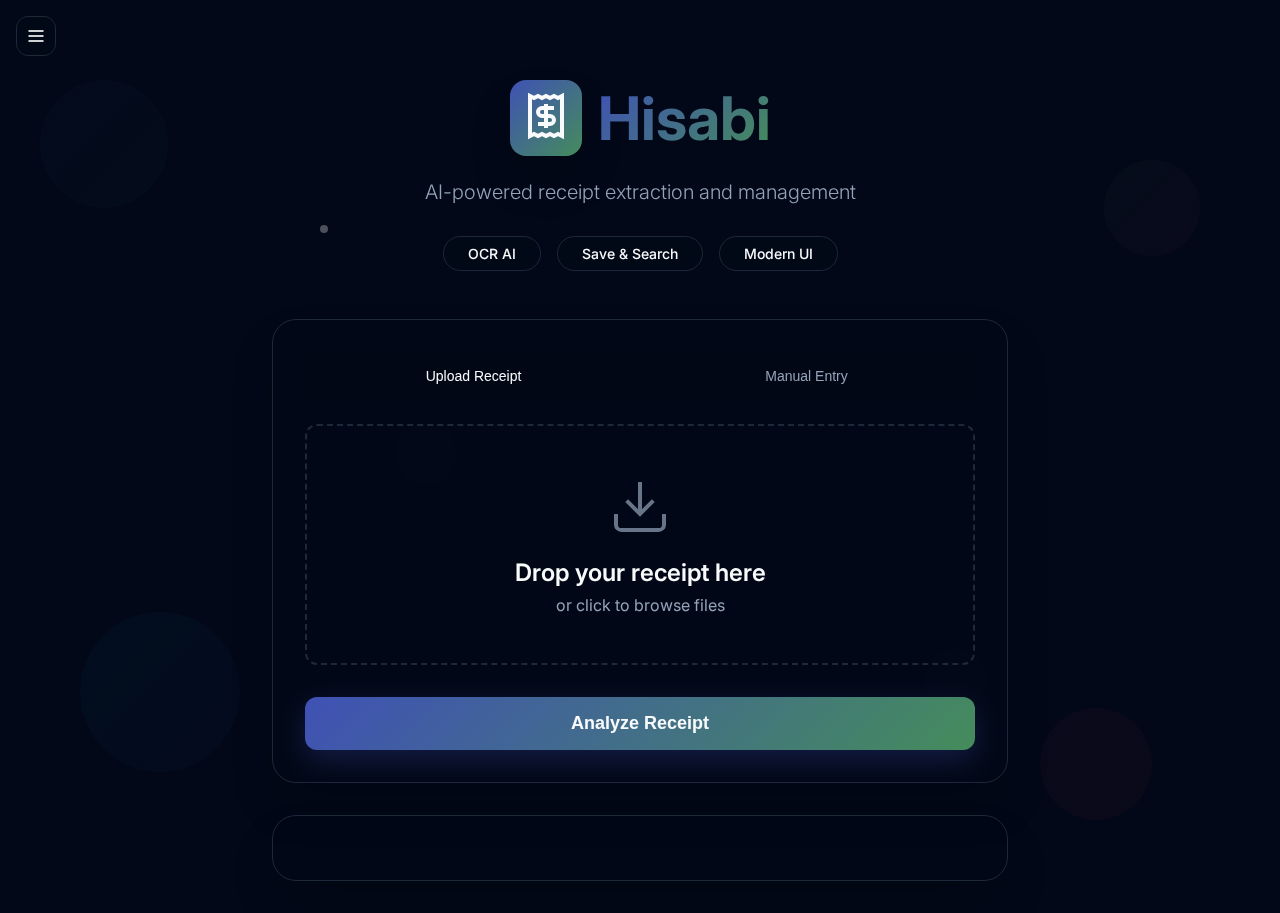
<file: static/index.html>
<!DOCTYPE html>
<html lang="en">
  <head>
    <meta charset="UTF-8" />
    <meta name="viewport" content="width=device-width, initial-scale=1.0" />
    <title>Hisabi - AI Receipt Analyzer</title>
    <meta name="description" content="AI-powered receipt extraction and management system" />
    <meta name="author" content="Hisabi" />

    <meta property="og:title" content="Hisabi - AI Receipt Analyzer" />
    <meta property="og:description" content="AI-powered receipt extraction and management system with OCR technology" />
    <meta property="og:type" content="website" />

    <meta name="twitter:card" content="summary_large_image" />
    <meta name="twitter:site" content="@hisabi_app" />
    
    <link rel="preconnect" href="https://fonts.googleapis.com">
    <link rel="preconnect" href="https://fonts.gstatic.com" crossorigin>
    <link href="https://fonts.googleapis.com/css2?family=Inter:wght@300;400;500;600;700;800&display=swap" rel="stylesheet">
    <link rel="stylesheet" href="style.css">
  </head>

  <body>
    <!-- Background Shapes -->
    <div class="background-shapes">
      <div class="floating-shape shape-1"></div>
      <div class="floating-shape shape-2"></div>
      <div class="floating-shape shape-3"></div>
      <div class="floating-shape shape-4"></div>
      <div class="floating-particles">
        <div class="particle particle-1"></div>
        <div class="particle particle-2"></div>
        <div class="particle particle-3"></div>
      </div>
    </div>

    <div class="fixed-header">
      <button id="menuBtn" class="menu-btn">
        <svg width="20" height="20" viewBox="0 0 24 24" fill="none" stroke="currentColor" stroke-width="2">
          <line x1="3" y1="6" x2="21" y2="6"></line>
          <line x1="3" y1="12" x2="21" y2="12"></line>
          <line x1="3" y1="18" x2="21" y2="18"></line>
        </svg>
      </button>
    </div>

    <div class="container" id="mainContent">
      <header class="header animate-fade-in">
        <div class="logo-section">
          <div class="logo-icon">
            <svg width="48" height="48" viewBox="0 0 24 24" fill="none" stroke="currentColor" stroke-width="2">
              <path d="M4 2v20l2-1 2 1 2-1 2 1 2-1 2 1 2-1 2 1V2l-2 1-2-1-2 1-2-1-2 1-2-1-2 1Z"></path>
              <path d="M16 8h-6a2 2 0 1 0 0 4h4a2 2 0 1 1 0 4H8"></path>
              <path d="M12 18V6"></path>
            </svg>
          </div>
          <h1 class="logo-text">Hisabi</h1>
        </div>
        
        <p class="subtitle">
          AI-powered receipt extraction and management
        </p>
        
        <div class="feature-badges">
          <span class="badge">OCR AI</span>
          <span class="badge">Save & Search</span>
          <span class="badge">Modern UI</span>
        </div>
      </header>

      <section class="upload-section animate-scale-in">
        <div class="tabs">
          <button class="tab-btn active" data-tab="upload">Upload Receipt</button>
          <button class="tab-btn" data-tab="manual">Manual Entry</button>
        </div>
        
        <div class="tab-content">
          <div id="upload-tab" class="tab-pane active">
            <div id="uploadArea" class="upload-area">
              <input id="receiptInput" type="file" accept="image/*" style="display:none;" />
              <div class="upload-icon">
                <svg width="64" height="64" viewBox="0 0 24 24" fill="none" stroke="currentColor" stroke-width="1.5">
                  <path d="M21 15v4a2 2 0 0 1-2 2H5a2 2 0 0 1-2-2v-4"></path>
                  <polyline points="7,10 12,15 17,10"></polyline>
                  <line x1="12" y1="15" x2="12" y2="3"></line>
                </svg>
              </div>
              <h3 id="uploadText">Drop your receipt here</h3>
              <p id="uploadSubtext">or click to browse files</p>
            </div>
            
            <button id="analyzeBtn" class="analyze-btn">
              <span class="btn-text">Analyze Receipt</span>
              <span class="btn-loader"></span>
            </button>
          </div>
          
          <div id="manual-tab" class="tab-pane">
            <div class="manual-form">
              <div class="form-row">
                <div class="form-group">
                  <label for="storeName">Store Name</label>
                  <input type="text" id="storeName" placeholder="Enter store name">
                </div>
                <div class="form-group">
                  <label for="receiptDate">Date</label>
                  <input type="date" id="receiptDate">
                </div>
              </div>
              
              <div class="items-section">
                <h3>Items</h3>
                <div id="manualItems">
                  <div class="item-row">
                    <input type="text" placeholder="Item name" class="item-name">
                    <input type="number" min="1" value="1" class="item-quantity">
                    <input type="number" step="0.01" min="0" placeholder="Price" class="item-price">
                  </div>
                </div>
                
                <button id="addItemBtn" class="add-item-btn">
                  <svg width="16" height="16" viewBox="0 0 24 24" fill="none" stroke="currentColor" stroke-width="2">
                    <line x1="12" y1="5" x2="12" y2="19"></line>
                    <line x1="5" y1="12" x2="19" y2="12"></line>
                  </svg>
                  Add Item
                </button>
              </div>
              
              <button id="saveManualBtn" class="analyze-btn">
                Save Manual Entry
              </button>
            </div>
          </div>
        </div>
      </section>

      <section id="resultSection" class="result-section">
      </section>
    </div>

    <!-- Sidebar -->
    <div id="sidebar" class="sidebar">
      <div class="sidebar-header">
        <svg width="20" height="20" viewBox="0 0 24 24" fill="none" stroke="currentColor" stroke-width="2">
          <path d="M4 2v20l2-1 2 1 2-1 2 1 2-1 2 1 2-1 2 1V2l-2 1-2-1-2 1-2-1-2 1-2-1-2 1Z"></path>
        </svg>
        <span>Saved Receipts</span>
      </div>
      
      <div class="currency-selector" style="margin: 1rem; padding: 0.75rem; background: rgba(255, 255, 255, 0.1); border-radius: 8px; border: 1px solid rgba(255, 255, 255, 0.2);">
        <label for="currencySelect" style="display: block; margin-bottom: 0.5rem; font-size: 0.875rem; font-weight: 500; color: rgba(255, 255, 255, 0.9);">Currency</label>
        <select id="currencySelect" style="width: 100%; padding: 0.5rem; border-radius: 4px; border: 1px solid rgba(255, 255, 255, 0.3); background: rgba(0, 0, 0, 0.3); color: white; font-size: 0.875rem;">
          <option value="AED" style="background: #1a1a1a; color: white;">AED</option>
          <option value="EUR" style="background: #1a1a1a; color: white;">EUR</option>
          <option value="USD" style="background: #1a1a1a; color: white;">USD</option>
        </select>
      </div>
      
      <div id="savedReceipts" class="saved-receipts">
        <div class="empty-state">
          <svg width="48" height="48" viewBox="0 0 24 24" fill="none" stroke="currentColor" stroke-width="1.5" opacity="0.5">
            <path d="M4 2v20l2-1 2 1 2-1 2 1 2-1 2 1 2-1 2 1V2l-2 1-2-1-2 1-2-1-2 1-2-1-2 1Z"></path>
          </svg>
          <p>No receipts saved yet</p>
          <small>Upload or create your first receipt</small>
        </div>
      </div>
    </div>

    <script src="app.js"></script>
  </body>
</html>
</file>
<file: static/style.css>
@import url('https://fonts.googleapis.com/css2?family=Inter:wght@300;400;500;600;700;800&display=swap');

:root {
  --background: 222 84% 4.9%;
  --foreground: 210 40% 98%;
  --card: 222 84% 4.9%;
  --card-foreground: 210 40% 98%;
  --primary: 231 48% 48%;
  --primary-foreground: 210 40% 98%;
  --secondary: 217 32% 17%;
  --secondary-foreground: 210 40% 98%;
  --muted: 217 32% 17%;
  --muted-foreground: 215 20% 65%;
  --accent: 217 32% 17%;
  --accent-foreground: 210 40% 98%;
  --border: 217 32% 17%;
  --input: 217 32% 17%;
  --radius: 0.75rem;
}

* {
  margin: 0;
  padding: 0;
  box-sizing: border-box;
}

body {
  font-family: 'Inter', sans-serif;
  background: hsl(var(--background));
  color: hsl(var(--foreground));
  min-height: 100vh;
  overflow-x: hidden;
  position: relative;
}
#currencySelect {
  background: hsl(var(--card));
  color: hsl(var(--foreground));
  border: 1px solid hsl(var(--border));
  border-radius: var(--radius);
  padding: 0.4em 1em;
  font-size: 1em;
  appearance: none;
  outline: none;
  min-width: 100px;
  cursor: pointer;
}

#currencySelect:focus {
  border-color: hsl(var(--primary));
  box-shadow: 0 0 0 2px hsl(var(--primary) / 0.3);
}

.background-shapes {
  position: fixed;
  inset: 0;
  overflow: hidden;
  pointer-events: none;
  z-index: 0;
}

.floating-shape {
  position: absolute;
  border-radius: 50%;
  opacity: 0.2;
  animation: float 20s infinite ease-in-out;
}

.shape-1 {
  width: 128px;
  height: 128px;
  background: linear-gradient(135deg, hsl(231 48% 48% / 0.2), hsl(139 34% 41% / 0.2));
  top: 5rem;
  left: 2.5rem;
  animation-delay: 0s;
}

.shape-2 {
  width: 96px;
  height: 96px;
  background: linear-gradient(135deg, hsl(139 34% 41% / 0.2), hsl(331 73% 57% / 0.2));
  top: 10rem;
  right: 5rem;
  animation-delay: -5s;
}

.shape-3 {
  width: 160px;
  height: 160px;
  background: linear-gradient(135deg, hsl(186 100% 40% / 0.2), hsl(231 48% 48% / 0.2));
  bottom: 8rem;
  left: 5rem;
  animation-delay: -10s;
}

.shape-4 {
  width: 112px;
  height: 112px;
  background: linear-gradient(135deg, hsl(331 73% 57% / 0.2), hsl(0 84% 60% / 0.2));
  bottom: 5rem;
  right: 8rem;
  animation-delay: -15s;
}

.floating-particles {
  position: absolute;
  inset: 0;
}

.particle {
  position: absolute;
  width: 8px;
  height: 8px;
  background: hsl(var(--foreground) / 0.3);
  border-radius: 50%;
  animation: bounce 3s infinite ease-in-out;
}

.particle-1 {
  top: 25%;
  left: 25%;
  animation-delay: 0.5s;
}

.particle-2 {
  top: 75%;
  right: 25%;
  animation-delay: 1.5s;
}

.particle-3 {
  top: 50%;
  left: 33%;
  animation-delay: 2.5s;
}

@keyframes float {
  0%, 100% { 
    transform: translate(0, 0) rotate(0deg);
    opacity: 0.2;
  }
  25% { 
    transform: translate(30px, -30px) rotate(90deg);
    opacity: 0.3;
  }
  50% { 
    transform: translate(-20px, 20px) rotate(180deg);
    opacity: 0.1;
  }
  75% { 
    transform: translate(20px, -10px) rotate(270deg);
    opacity: 0.2;
  }
}

@keyframes bounce {
  0%, 100% { transform: translateY(0); }
  50% { transform: translateY(-10px); }
}

/* Fixed Header */
.fixed-header {
  position: fixed;
  top: 0;
  left: 0;
  right: 0;
  z-index: 50;
  display: flex;
  justify-content: space-between;
  align-items: center;
  padding: 1rem;
}

.menu-btn, .login-btn {
  background: hsl(var(--background) / 0.1);
  border: 1px solid hsl(var(--border));
  color: hsl(var(--foreground));
  border-radius: var(--radius);
  padding: 0.5rem;
  cursor: pointer;
  backdrop-filter: blur(20px);
  transition: all 0.3s ease;
  display: flex;
  align-items: center;
  gap: 0.5rem;
  font-size: 0.875rem;
  font-weight: 500;
}

.menu-btn:hover, .login-btn:hover {
  background: hsl(var(--background) / 0.2);
}

.menu-btn {
  width: 2.5rem;
  height: 2.5rem;
  justify-content: center;
}

.container {
  max-width: 800px;
  margin: 0 auto;
  padding: 2rem;
  padding-top: 5rem;
  position: relative;
  z-index: 10;
}

.header {
  text-align: center;
  margin-bottom: 3rem;
}

.logo-section {
  display: flex;
  align-items: center;
  justify-content: center;
  gap: 1rem;
  margin-bottom: 1.5rem;
}

.logo-icon {
  padding: 0.75rem;
  border-radius: 1rem;
  background: linear-gradient(135deg, hsl(231 48% 48%), hsl(139 34% 41%));
  box-shadow: 0 25px 50px -12px hsl(0 0% 0% / 0.25);
}

.logo-icon svg {
  color: hsl(var(--foreground));
}

.logo-text {
  font-size: 3.75rem;
  font-weight: 700;
  background: linear-gradient(135deg, hsl(231 48% 48%), hsl(139 34% 41%));
  -webkit-background-clip: text;
  background-clip: text;
  -webkit-text-fill-color: transparent;
}

.subtitle {
  font-size: 1.25rem;
  color: hsl(var(--muted-foreground));
  margin-bottom: 2rem;
  font-weight: 300;
}

.feature-badges {
  display: flex;
  flex-wrap: wrap;
  justify-content: center;
  gap: 1rem;
}

.badge {
  background: hsl(var(--background) / 0.1);
  border: 1px solid hsl(var(--border));
  padding: 0.5rem 1.5rem;
  border-radius: 2rem;
  font-size: 0.875rem;
  font-weight: 500;
  backdrop-filter: blur(10px);
  transition: all 0.3s ease;
}

.badge:hover {
  background: hsl(var(--primary) / 0.1);
  border-color: hsl(var(--primary));
  transform: translateY(-2px);
}

.upload-section {
  background: hsl(var(--background) / 0.05);
  border: 1px solid hsl(var(--border));
  border-radius: 1.5rem;
  padding: 2rem;
  margin-bottom: 2rem;
  backdrop-filter: blur(20px);
  box-shadow: 0 25px 50px -12px hsl(0 0% 0% / 0.25);
}

.tabs {
  display: flex;
  gap: 0.25rem;
  margin-bottom: 1.5rem;
  background: hsl(var(--background) / 0.1);
  border-radius: var(--radius);
  padding: 0.25rem;
}

.tab-btn {
  flex: 1;
  background: none;
  border: none;
  color: hsl(var(--muted-foreground));
  padding: 0.75rem 1rem;
  border-radius: calc(var(--radius) - 0.25rem);
  cursor: pointer;
  font-size: 0.875rem;
  font-weight: 500;
  transition: all 0.3s ease;
}

.tab-btn.active {
  background: hsl(var(--background) / 0.2);
  color: hsl(var(--foreground));
}

.tab-content {
  position: relative;
}

.tab-pane {
  display: none;
}

.tab-pane.active {
  display: block;
}

.upload-area {
  border: 2px dashed hsl(var(--border));
  border-radius: var(--radius);
  padding: 3rem 2rem;
  text-align: center;
  margin-bottom: 2rem;
  cursor: pointer;
  transition: all 0.3s ease;
  position: relative;
}

.upload-area:hover, .upload-area.dragover {
  border-color: hsl(var(--primary));
  background: hsl(var(--primary) / 0.05);
  transform: translateY(-2px);
}

.upload-area.dragover {
  box-shadow: 0 0 30px hsl(var(--primary) / 0.3);
}

.upload-icon {
  margin-bottom: 1rem;
  opacity: 0.7;
  transition: transform 0.3s ease;
}

.upload-area:hover .upload-icon,
.upload-area.dragover .upload-icon {
  transform: scale(1.1) rotate(5deg);
}

.upload-icon svg {
  color: hsl(var(--muted-foreground));
}

.upload-area h3 {
  font-size: 1.5rem;
  font-weight: 600;
  margin-bottom: 0.5rem;
}

.upload-area p {
  color: hsl(var(--muted-foreground));
}

.analyze-btn {
  width: 100%;
  background: linear-gradient(135deg, hsl(231 48% 48%), hsl(139 34% 41%));
  color: hsl(var(--primary-foreground));
  border: none;
  border-radius: var(--radius);
  padding: 1rem 2rem;
  font-size: 1.125rem;
  font-weight: 600;
  cursor: pointer;
  transition: all 0.3s ease;
  position: relative;
  overflow: hidden;
  box-shadow: 0 10px 30px hsl(231 48% 48% / 0.3);
}

.analyze-btn:hover {
  transform: translateY(-2px);
  box-shadow: 0 15px 40px hsl(231 48% 48% / 0.4);
}

.analyze-btn:disabled {
  opacity: 0.6;
  cursor: not-allowed;
  transform: none;
}

.btn-loader {
  position: absolute;
  top: 50%;
  left: 50%;
  transform: translate(-50%, -50%);
  width: 24px;
  height: 24px;
  border: 2px solid hsl(var(--primary-foreground) / 0.3);
  border-top: 2px solid hsl(var(--primary-foreground));
  border-radius: 50%;
  animation: spin 1s linear infinite;
  display: none;
}

.analyze-btn.loading .btn-text {
  opacity: 0;
}

.analyze-btn.loading .btn-loader {
  display: block;
}

@keyframes spin {
  0% { transform: translate(-50%, -50%) rotate(0deg); }
  100% { transform: translate(-50%, -50%) rotate(360deg); }
}

/* Manual Entry Form */
.manual-form {
  display: flex;
  flex-direction: column;
  gap: 1.5rem;
}

.form-row {
  display: grid;
  grid-template-columns: 1fr 1fr;
  gap: 1rem;
}

.form-group {
  display: flex;
  flex-direction: column;
  gap: 0.5rem;
}

.form-group label {
  font-size: 0.875rem;
  font-weight: 500;
  color: hsl(var(--foreground));
}

.form-group input {
  background: hsl(var(--background) / 0.1);
  border: 1px solid hsl(var(--border));
  color: hsl(var(--foreground));
  padding: 0.75rem;
  border-radius: var(--radius);
  font-size: 1rem;
  transition: border-color 0.3s ease;
}

.form-group input:focus {
  outline: none;
  border-color: hsl(var(--primary));
  box-shadow: 0 0 0 2px hsl(var(--primary) / 0.2);
}

.form-group input::placeholder {
  color: hsl(var(--muted-foreground));
}

.items-section h3 {
  font-size: 1.125rem;
  font-weight: 600;
  margin-bottom: 1rem;
}

.item-row {
  display: grid;
  grid-template-columns: 2fr 1fr 1fr;
  gap: 1rem;
  padding: 1rem;
  background: hsl(var(--background) / 0.05);
  border-radius: var(--radius);
  margin-bottom: 1rem;
}

.item-row input {
  background: hsl(var(--background) / 0.1);
  border: 1px solid hsl(var(--border));
  color: hsl(var(--foreground));
  padding: 0.75rem;
  border-radius: var(--radius);
  font-size: 1rem;
}

.item-row input::placeholder {
  color: hsl(var(--muted-foreground));
}

.add-item-btn {
  display: flex;
  align-items: center;
  justify-content: center;
  gap: 0.5rem;
  width: 100%;
  background: transparent;
  border: 1px solid hsl(var(--border));
  color: hsl(var(--foreground));
  padding: 0.75rem;
  border-radius: var(--radius);
  cursor: pointer;
  transition: all 0.3s ease;
  font-size: 0.875rem;
  font-weight: 500;
}

.add-item-btn:hover {
  background: hsl(var(--background) / 0.1);
}

/* Results Section */
.result-section {
  background: hsl(var(--background) / 0.05);
  border: 1px solid hsl(var(--border));
  border-radius: 1.5rem;
  padding: 2rem;
  backdrop-filter: blur(20px);
  box-shadow: 0 25px 50px -12px hsl(0 0% 0% / 0.25);
}

.result-header {
  display: flex;
  align-items: center;
  gap: 0.75rem;
  margin-bottom: 1.5rem;
}

.result-header svg {
  color: hsl(139 76% 55%);
}

.result-title {
  font-size: 1.5rem;
  font-weight: 600;
}

.result-meta {
  display: flex;
  flex-wrap: wrap;
  gap: 1rem;
  margin-bottom: 1.5rem;
  font-size: 0.875rem;
  color: hsl(var(--muted-foreground));
}

.result-meta-item {
  display: flex;
  align-items: center;
  gap: 0.5rem;
}

.items-table {
  width: 100%;
  border-collapse: collapse;
  margin-bottom: 1.5rem;
  overflow: hidden;
  border-radius: var(--radius);
}

.items-table thead {
  background: hsl(var(--primary) / 0.1);
}

.items-table th,
.items-table td {
  padding: 1rem;
  text-align: left;
  border-bottom: 1px solid hsl(var(--border));
}

.items-table th {
  font-weight: 600;
  color: hsl(var(--foreground));
  font-size: 0.875rem;
}

.items-table td {
  color: hsl(var(--muted-foreground));
}

.items-table tbody tr {
  transition: background-color 0.2s ease;
}

.items-table tbody tr:hover {
  background: hsl(var(--background) / 0.05);
}

.final-total {
  background: linear-gradient(135deg, hsl(139 76% 55% / 0.2), hsl(186 100% 40% / 0.2));
  border: 1px solid hsl(var(--border));
  border-radius: var(--radius);
  padding: 1.5rem;
  text-align: center;
}

.final-total-amount {
  font-size: 1.875rem;
  font-weight: 700;
  color: hsl(139 76% 55%);
  margin-bottom: 0.5rem;
}

.final-total-label {
  color: hsl(var(--muted-foreground));
}

/* Sidebar */
.sidebar {
  position: fixed;
  left: 0;
  top: 0;
  bottom: 0;
  width: 320px;
  background: hsl(var(--background) / 0.95);
  border-right: 1px solid hsl(var(--border));
  backdrop-filter: blur(20px);
  z-index: 50;
  transform: translateX(-100%);
  transition: transform 0.3s ease;
  padding: 1.5rem;
  display: flex;
  flex-direction: column;
  gap: 1.5rem;
}

.sidebar.open {
  transform: translateX(0);
}

.sidebar-header {
  display: flex;
  align-items: center;
  gap: 0.5rem;
  font-size: 1.125rem;
  font-weight: 600;
  color: hsl(var(--foreground));
}

.saved-receipts {
  flex: 1;
  overflow-y: auto;
}

.empty-state {
  text-align: center;
  color: hsl(var(--muted-foreground));
  padding: 2rem 0;
}

.empty-state svg {
  margin-bottom: 1rem;
}

.empty-state p {
  font-weight: 500;
  margin-bottom: 0.5rem;
}

.empty-state small {
  font-size: 0.875rem;
  opacity: 0.7;
}

.receipt-item {
  background: hsl(var(--background) / 0.05);
  border: 1px solid hsl(var(--border));
  border-radius: var(--radius);
  padding: 1rem;
  margin-bottom: 0.75rem;
  cursor: pointer;
  transition: all 0.3s ease;
}

.receipt-item:hover {
  background: hsl(var(--background) / 0.1);
  transform: translateY(-1px);
}

.receipt-header {
  display: flex;
  justify-content: space-between;
  align-items: center;
  margin-bottom: 0.5rem;
}

.receipt-store {
  font-weight: 500;
  font-size: 0.875rem;
}

.receipt-total {
  font-size: 1.125rem;
  font-weight: 700;
  color: hsl(139 76% 55%);
}

.receipt-meta {
  font-size: 0.75rem;
  color: hsl(var(--muted-foreground));
  display: flex;
  align-items: center;
  gap: 0.5rem;
  margin-bottom: 0.25rem;
}

.receipt-items {
  font-size: 0.75rem;
  color: hsl(var(--muted-foreground));
}

/* Animations */
.animate-fade-in {
  animation: fadeIn 0.6s ease-out;
}

.animate-scale-in {
  animation: scaleIn 0.5s ease-out;
}

@keyframes fadeIn {
  from {
    opacity: 0;
    transform: translateY(20px);
  }
  to {
    opacity: 1;
    transform: translateY(0);
  }
}

@keyframes scaleIn {
  from {
    opacity: 0;
    transform: scale(0.95);
  }
  to {
    opacity: 1;
    transform: scale(1);
  }
}

/* Responsive Design */
@media (max-width: 768px) {
  .container {
    padding: 1rem;
    padding-top: 4rem;
  }

  .logo-section {
    flex-direction: column;
    gap: 0.5rem;
  }

  .logo-text {
    font-size: 2.5rem;
  }

  .feature-badges {
    gap: 0.5rem;
  }

  .badge {
    font-size: 0.75rem;
    padding: 0.375rem 1rem;
  }

  .upload-section {
    padding: 1.5rem;
  }

  .upload-area {
    padding: 2rem 1rem;
  }

  .form-row {
    grid-template-columns: 1fr;
  }

  .item-row {
    grid-template-columns: 1fr;
    gap: 0.75rem;
  }

  .items-table {
    font-size: 0.875rem;
  }

  .items-table th,
  .items-table td {
    padding: 0.75rem 0.5rem;
  }

  .sidebar {
    width: min(320px, 80vw);
  }
}

@media (max-width: 480px) {
  .logo-text {
    font-size: 2rem;
  }

  .subtitle {
    font-size: 1rem;
  }

  .upload-area {
    padding: 1.5rem 1rem;
  }

  .upload-icon svg {
    width: 48px;
    height: 48px;
  }

  .items-table th,
  .items-table td {
    padding: 0.5rem 0.25rem;
    font-size: 0.8rem;
  }
}

/* Utility Classes */
.hidden {
  display: none !important;
}

.loading {
  pointer-events: none;
  opacity: 0.6;
}

.items-table th:nth-child(2),
.items-table th:nth-child(3),
.items-table th:nth-child(4),
.items-table td:nth-child(2),
.items-table td:nth-child(3),
.items-table td:nth-child(4) {
  text-align: right;
  font-variant-numeric: tabular-nums;
  font-family: 'Inter', 'Menlo', 'Consolas', monospace;
  vertical-align: middle;
}

.items-table th,
.items-table td {
  vertical-align: middle;
}

.items-table th,
.items-table td {
  padding-top: 1.1rem;
  padding-bottom: 1.1rem;
}
</file>
